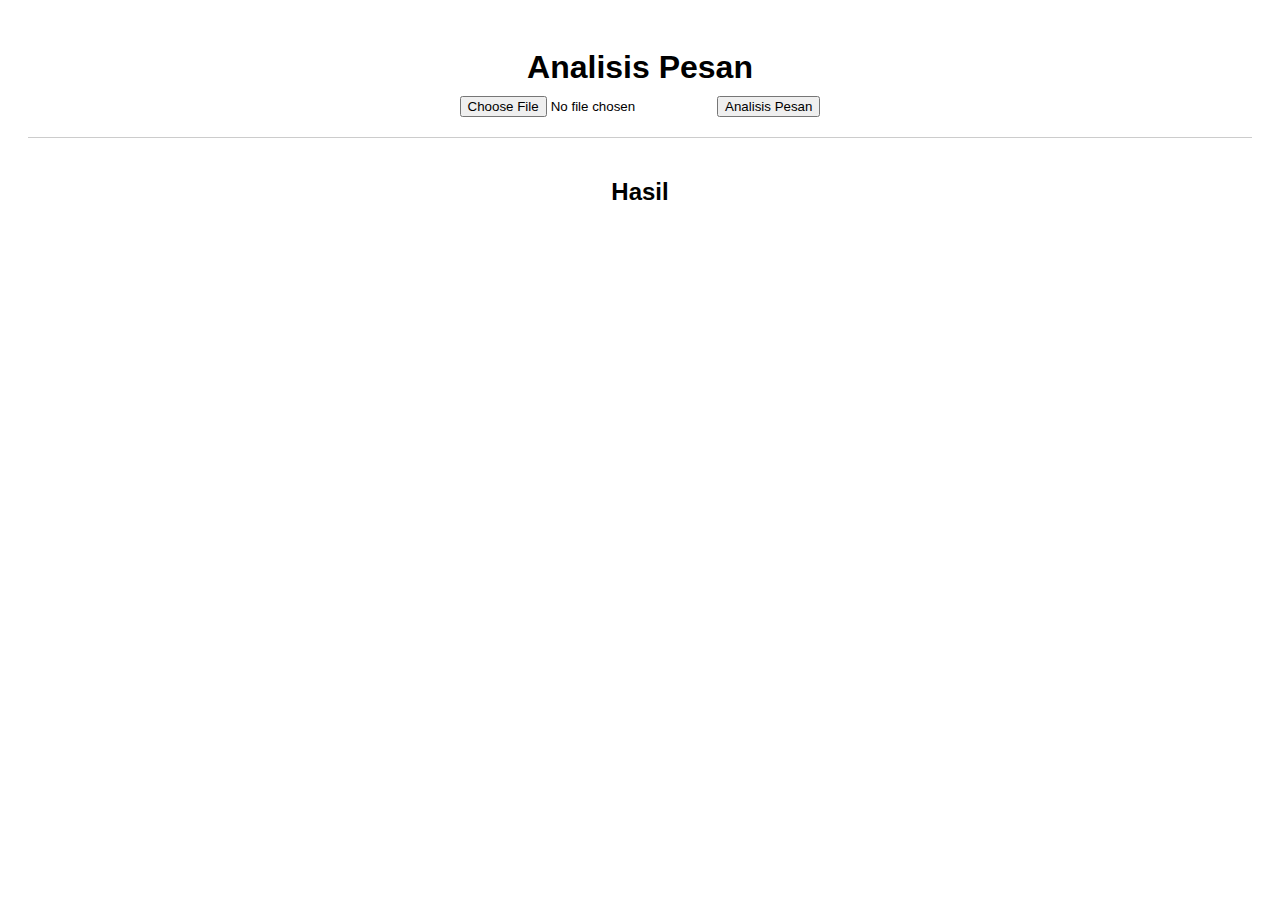
<file: E1. Chat Analytics/index.html>
<!DOCTYPE html>
<html lang="id">
<head>
    <meta charset="UTF-8">
    <meta name="viewport" content="width=device-width, initial-scale=1.0">
    <title>Analisis Pesan</title>
    <link rel="stylesheet" href="styles.css">
</head>
<body>
    <h1>Analisis Pesan</h1>
    <input type="file" id="jsonInput" accept="data.json">
    <button id="analisisTombol">Analisis Pesan</button>
    <div id="hasilContainer">
        <h2>Hasil</h2>
        <div id="kataTeratas"></div>
        <p id="totalKirim"></p>
        <p id="totalTerima"></p>
        <p id="rataPanjangKirim"></p>
        <p id="rataPanjangTerima"></p>
    </div>
    <script src="script.js"></script>
</body>
</html>
</file>
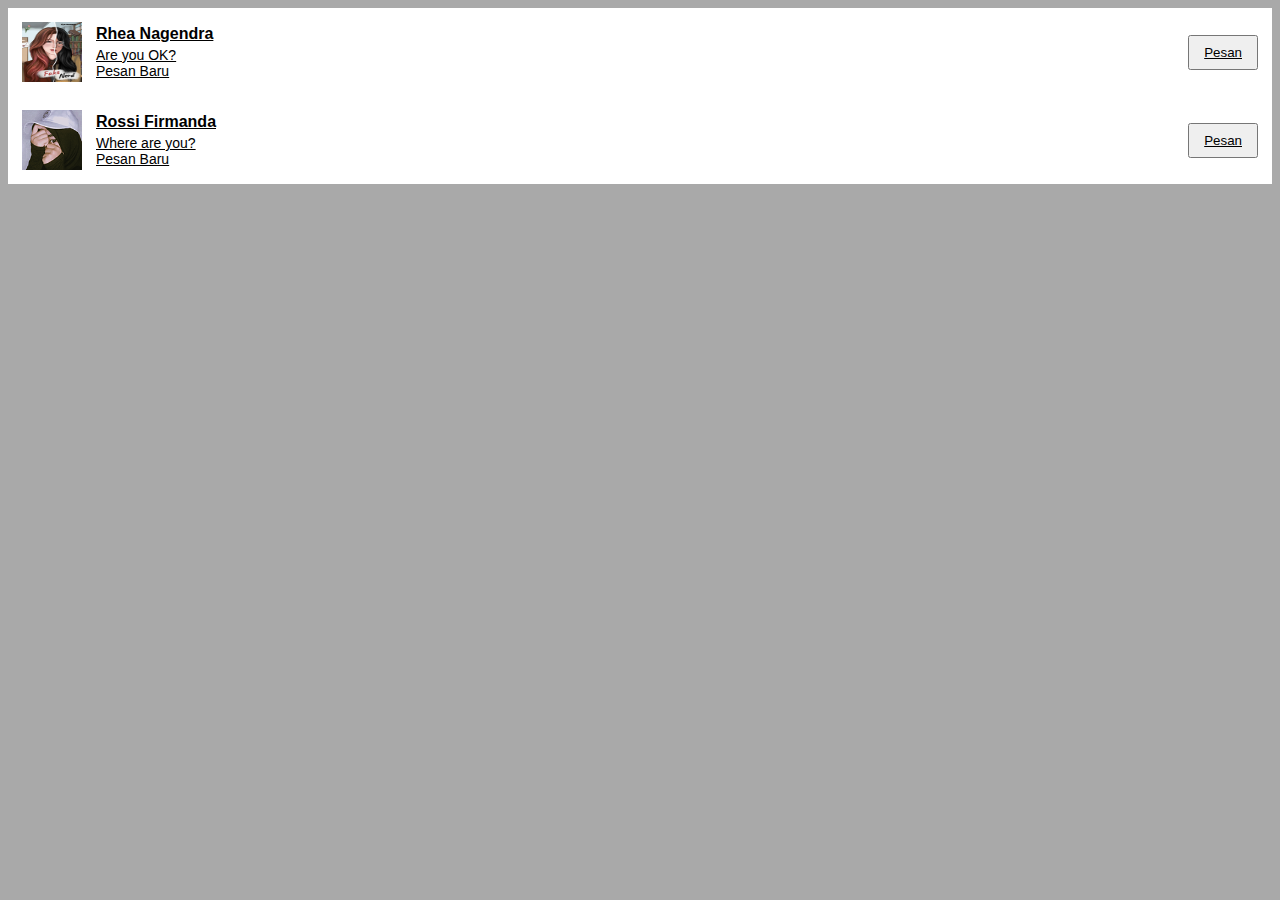
<file: A1. Messenger/Layar 1.html>
<!DOCTYPE html> 
<head>

<meta name="viewport" content="width=device-width, initial-scale=1.0">
<title>Messenger</title>

<style>
  body {
    font-family: Arial, sans-serif;
    background: darkgray;
  }

  .dialog-list {
    display: flex;
    align-items: center;
    padding: 14px;
    color: black;
    background-color: white;
  }

  .avatar {
    width: 60px;
    height: 60px;
    margin-right: 14px;
  }

  .dialog-info {
    flex: 1;
  }

  .name {
    font-weight: bold;
    margin-bottom: 4px;
  }

  .preview {
    color:black;
    font-size: 14px;
  }

  .new-message {
    font-size: 14px;
  }

  .message-button {
    padding: 8px 14px;
    color: black;

  }
</style>
</head>
<body>
  <a href="Layar 2.html" class="dialog-list">
    <img src="fake.jpg" alt="Avatar 1" class="avatar">
    <div class="dialog-info">
      <div class="name">Rhea Nagendra</div>
      <div class="preview">Are you OK?</div>
      <div class="new-message">Pesan Baru</div>
    </div>
    <button class="message-button">Pesan</button>
  </a>

  <a href="Layar 2.html" class="dialog-list">
    <img src="Rossi.png" alt="Avatar 2" class="avatar">
    <div class="dialog-info">
      <div class="name">Rossi Firmanda</div>
      <div class="preview">Where are you?</div>
      <div class="new-message">Pesan Baru</div>
    </div>
    <button class="message-button">Pesan</button>
  </a>
</body>
</html>
</file>
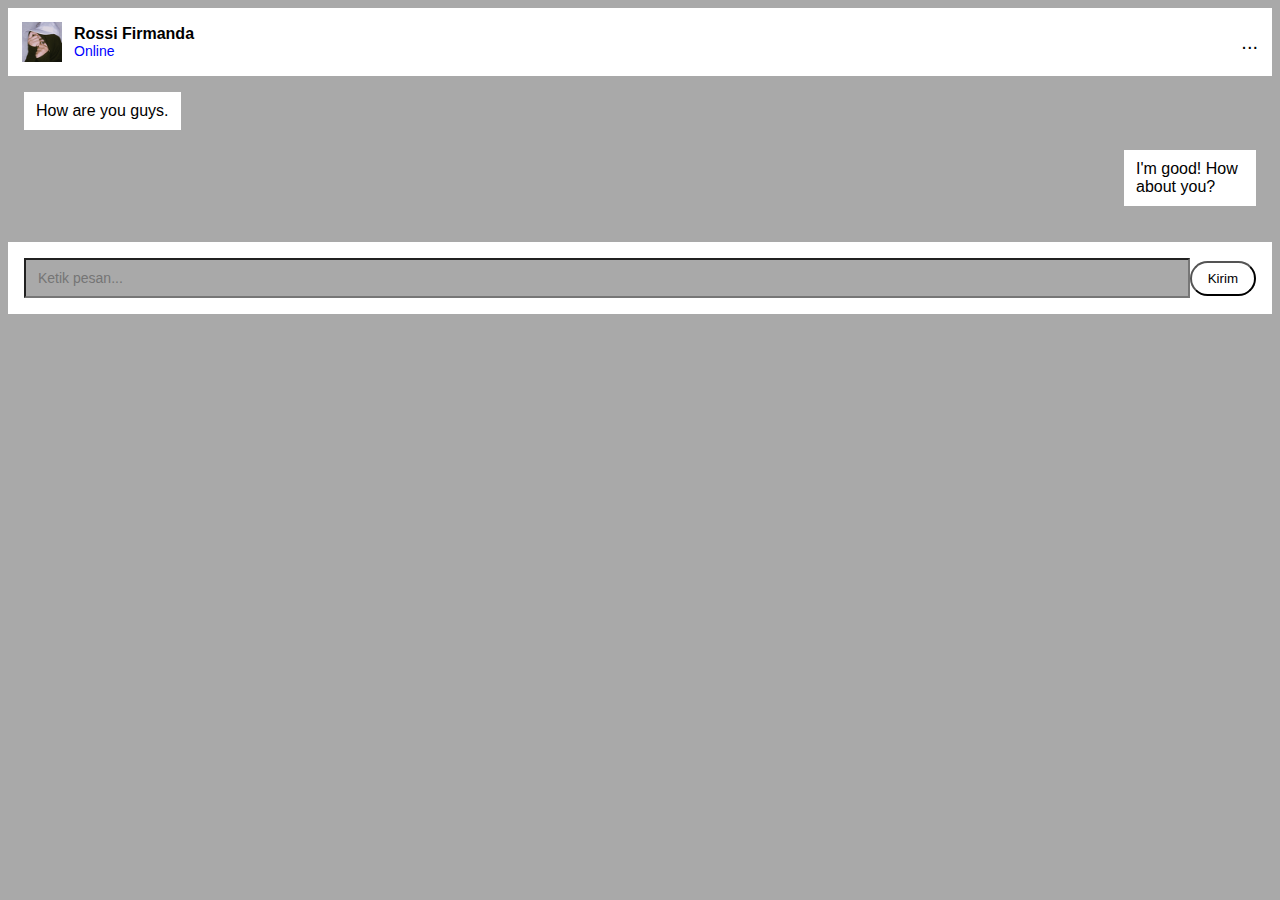
<file: A1. Messenger/Layar 2.html>
<!DOCTYPE html>
<head>

<meta name="viewport" content="width=device-width, initial-scale=1.0">
<title>Messenger</title>

<style>
  body {
    font-family: Arial, sans-serif;
    background: darkgray;
  }

  .chat-header {
    display: flex;
    align-items: center;
    justify-content: space-between;
    padding: 14px;
    background-color: white;
  }

  .chat-avatar {
    width: 40px;
    margin-right: 12px;

  }

  .chat-info {
    flex: 1;
  }

  .name {
    font-weight: bold;
    font-size: 16px;
    color: black;
  }

  .status {
    font-size: 14px;
    color: blue;
  }

  .chat-options {
    color: black;
    font-size: 20px;
  }

  .chat-messages {
    padding: 16px;
    max-height: 70vh;
    overflow-y: auto;
  }

  .message {
    display: flex;
    align-items: flex-start;
    margin-bottom: 20px;
  }

  .message-content {
    background-color: white;
    padding: 10px 12px;
    max-width: 70%;
  }

  .message-input {
    display: flex;
    align-items: center;
    justify-content: space-between;
    padding: 16px;
    background-color: white;

  }

  .input-field {
    flex: 1;
    padding: 10px 12px;
    background-color: darkgray;
    font-size: 14px;
    color: black;
  }

  .send-button {
    padding: 8px 16px;
    background-color: white;
    color: black;
    border-radius: 20px;
    cursor: pointer;
  }

  .send-button:hover {
    background-color: darkgray;
  }

  .message-avatar {
    margin-right: 0;
    margin-left: 0;
  }

  .message.sent .message-avatar {
    margin-left: 15px;
  }

  .message-content {
    margin-right: 8px;
    margin-left: 0;
  }

  .message.sent .message-content {
    margin-right: 0;
    margin-left: 1100px;
  }
</style>
</head>
<body>
  <div class="chat-header">
    <img src="Rossi.png" alt="Avatar 2" class="chat-avatar">
    <div class="chat-info">
      <div class="name">Rossi Firmanda</div>
      <div class="status">Online</div>
    </div>
    <div class="chat-options">...</div>
  </div>

  <div class="chat-messages">
    <div class="message">
      <div class="message-content">How are you guys.</div>
    </div>
    <div class="message sent">
      <div class="message-content">I'm good! How about you?</div>
    </div>

    <!-- Tambahkan pesan lainnya di sini -->
  </div>
  <div class="message-input">
    <input id="message-input" type="text" class="input-field" placeholder="Ketik pesan...">
    <button id="send-button" class="send-button">Kirim</button>
  </div>

  <script>
    const messageInput = document.getElementById("message-input");
    const sendButton = document.getElementById("send-button");
    const chatMessages = document.querySelector(".chat-messages");

    sendButton.addEventListener("click", function() {
      const messageText = messageInput.value;
      if (messageText.trim() !== "") {
        const newMessage = createMessageElement(messageText, true);
        chatMessages.appendChild(newMessage);
        messageInput.value = "";
        chatMessages.scrollTop = chatMessages.scrollHeight;
      }
    });

    function createMessageElement(text, isSent) {
      const messageDiv = document.createElement("div");
      messageDiv.classList.add("message");
      

      const contentDiv = document.createElement("div");
      contentDiv.classList.add("message-content");
      contentDiv.textContent = text;
      
      if (isSent) {
        messageDiv.classList.add("sent");
        contentDiv.classList.add("sent-content");
      }
      
      messageDiv.appendChild(contentDiv);
      
      return messageDiv;
    }
  </script>
</body>
</html>
</file>
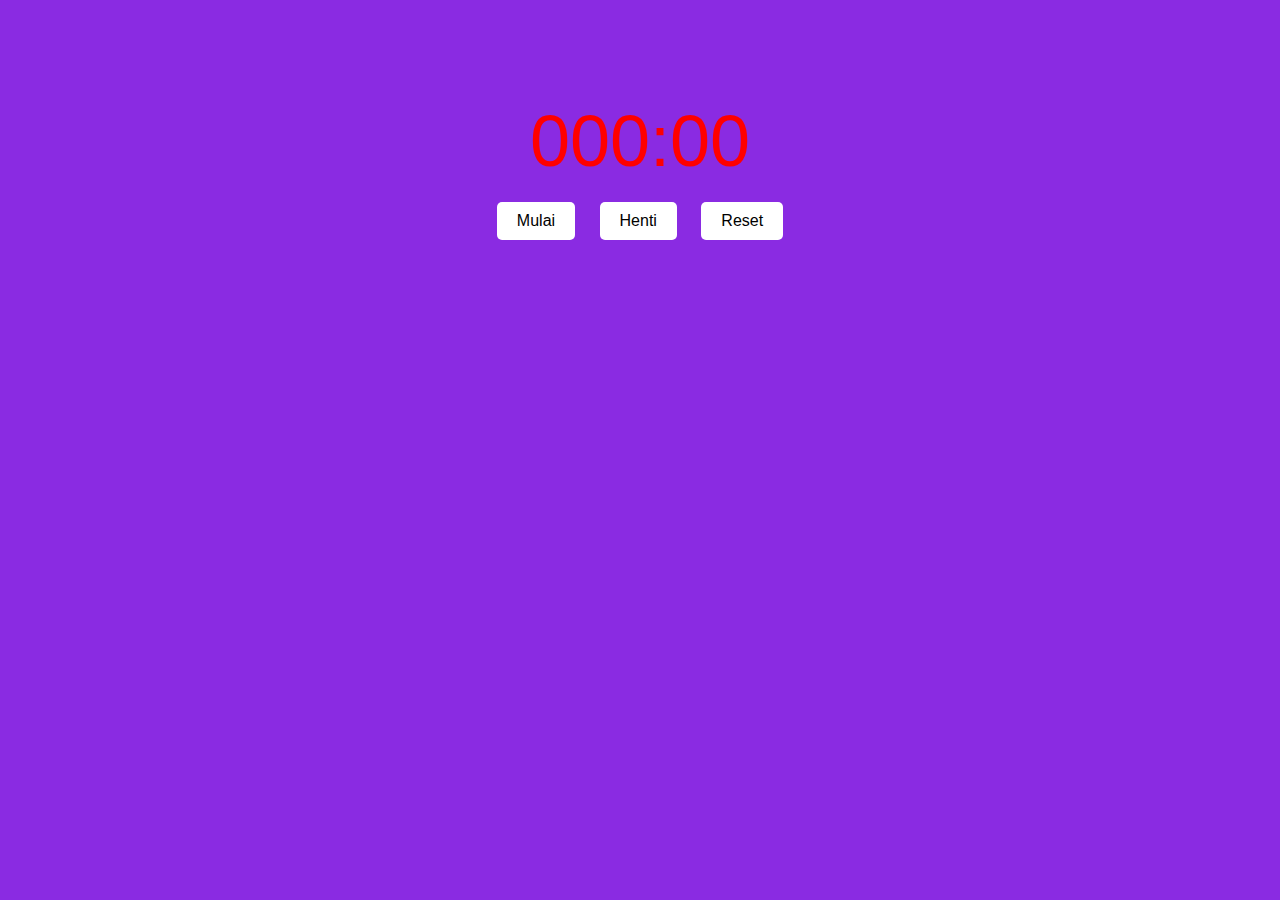
<file: B2. Digital Timer/PROGRAM TIMER SEDERHANANYA.html>
<!DOCTYPE html>
<head>
<meta name="viewport" content="width=device-width, initial-scale=1.0">
<title>Penghitung Digital</title>
<style>
  body {font-family: Arial, sans-serif;text-align: center;margin: 0;padding: 0;background:blueviolet;}
  .timer {font-size: 72px;color: red;margin-top: 100px;}
  .tombol {margin-top: 20px;}
  button {font-size: 16px;padding: 10px 20px;margin: 0 10px;background: white;color: black;border: none;border-radius: 5px;cursor: pointer;}
</style>
</head>
<body>
  <div class="timer">000:00</div>
  <div class="tombol">
    <button id="mulai">Mulai</button>
    <button id="henti">Henti</button>
    <button id="reset">Reset</button>
  </div>
  <script>
    let intervalId, sentiseconds = 0, detik = 0;
    const tampilanTimer = document.querySelector(".timer"), tombolMulai = document.getElementById("mulai"), tombolHenti = document.getElementById("henti"), tombolReset = document.getElementById("reset");
    function perbaruiTampilanTimer() {
      tampilanTimer.textContent = `${detik.toString().padStart(3, '0')}:${sentiseconds.toString().padStart(2, '0')}`;
    }
    function mulaiTimer() {
      intervalId = setInterval(function() {
        sentiseconds++;
        if (sentiseconds === 100) {
          sentiseconds = 0;
          detik++;
          if (detik === 1000) {detik = 0;}
        }
        perbaruiTampilanTimer();
      }, 10);
      tombolMulai.disabled = true;
      tombolHenti.disabled = false;
      tombolReset.disabled = false;
    }
    function hentiTimer() {
      clearInterval(intervalId);
      tombolMulai.disabled = false;
      tombolHenti.disabled = true;
      tombolReset.disabled = false;
    }
    function resetTimer() {
      clearInterval(intervalId);
      sentiseconds = 0;
      detik = 0;
      perbaruiTampilanTimer();
      tombolMulai.disabled = false;
      tombolHenti.disabled = true;
      tombolReset.disabled = true;
    }
    tombolMulai.addEventListener("click", mulaiTimer);
    tombolHenti.addEventListener("click", hentiTimer);
    tombolReset.addEventListener("click", resetTimer);
  </script>
</body>
</html>
</file>
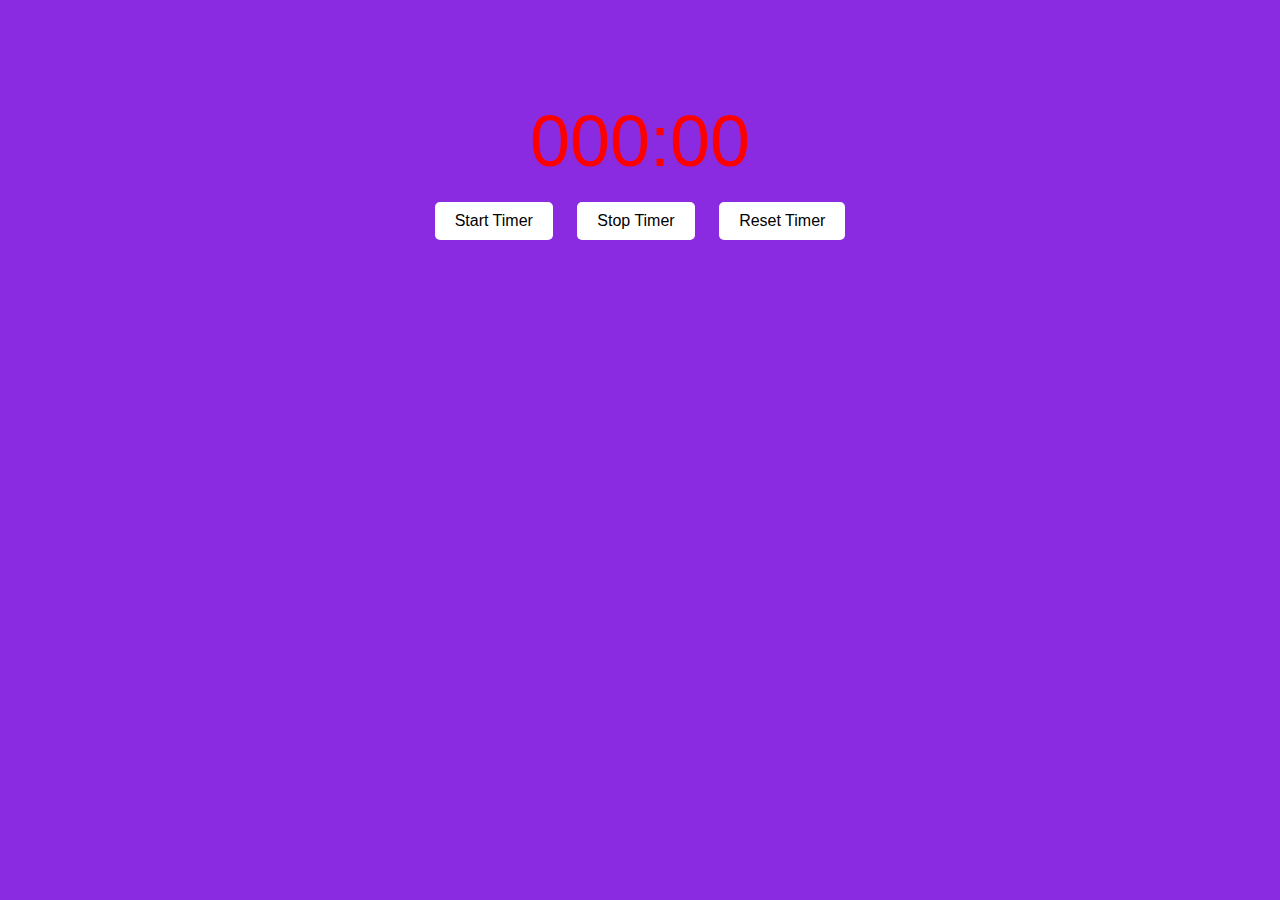
<file: B2. Digital Timer/Timer.html>
<!DOCTYPE html>

<head>
<meta name="viewport" content="width=device-width, initial-scale=1.0">
<title>Digital Timer</title>
<style>
  body {
    font-family: Arial, sans-serif;
    text-align: center;
    margin: 0;
    padding: 0;
    background:blueviolet;
  }
  
  .timer {
    font-size: 72px;
    color: red;
    margin-top: 100px;
  }
  
  .buttons {
    margin-top: 20px;
  }
  
  button {
    font-size: 16px;
    padding: 10px 20px;
    margin: 0 10px;
    background-color: white;
    color: black;
    border: none;
    border-radius: 5px;
    cursor: pointer;
  
  
  }
</style>
</head>
<body>
  <div class="timer">000:00</div>
  <div class="buttons">
    <button id="start">Start Timer</button>
    <button id="stop">Stop Timer</button>
    <button id="reset">Reset Timer</button>
  </div>

  <script>
    let intervalId;
    let centiseconds = 0;
    let seconds = 0;

    const timerDisplay = document.querySelector(".timer");
    const startButton = document.getElementById("start");
    const stopButton = document.getElementById("stop");
    const resetButton = document.getElementById("reset");

    function updateTimerDisplay() {
      timerDisplay.textContent = `${seconds.toString().padStart(3, '0')}:${centiseconds.toString().padStart(2, '0')}`;
    }

    function startTimer() {
      intervalId = setInterval(function() {
        centiseconds++;
        if (centiseconds === 100) {
          centiseconds = 0;
          seconds++;
          if (seconds === 1000) {
            seconds = 0;
          }
        }
        updateTimerDisplay();
      }, 10);
      startButton.disabled = true;
      stopButton.disabled = false;
      resetButton.disabled = false;
    }

    function stopTimer() {
      clearInterval(intervalId);
      startButton.disabled = false;
      stopButton.disabled = true;
      resetButton.disabled = false;
    }

    function resetTimer() {
      clearInterval(intervalId);
      centiseconds = 0;
      seconds = 0;
      updateTimerDisplay();
      startButton.disabled = false;
      stopButton.disabled = true;
      resetButton.disabled = true;
    }

    startButton.addEventListener("click", startTimer);
    stopButton.addEventListener("click", stopTimer);
    resetButton.addEventListener("click", resetTimer);
  </script>
</body>
</html>
</file>
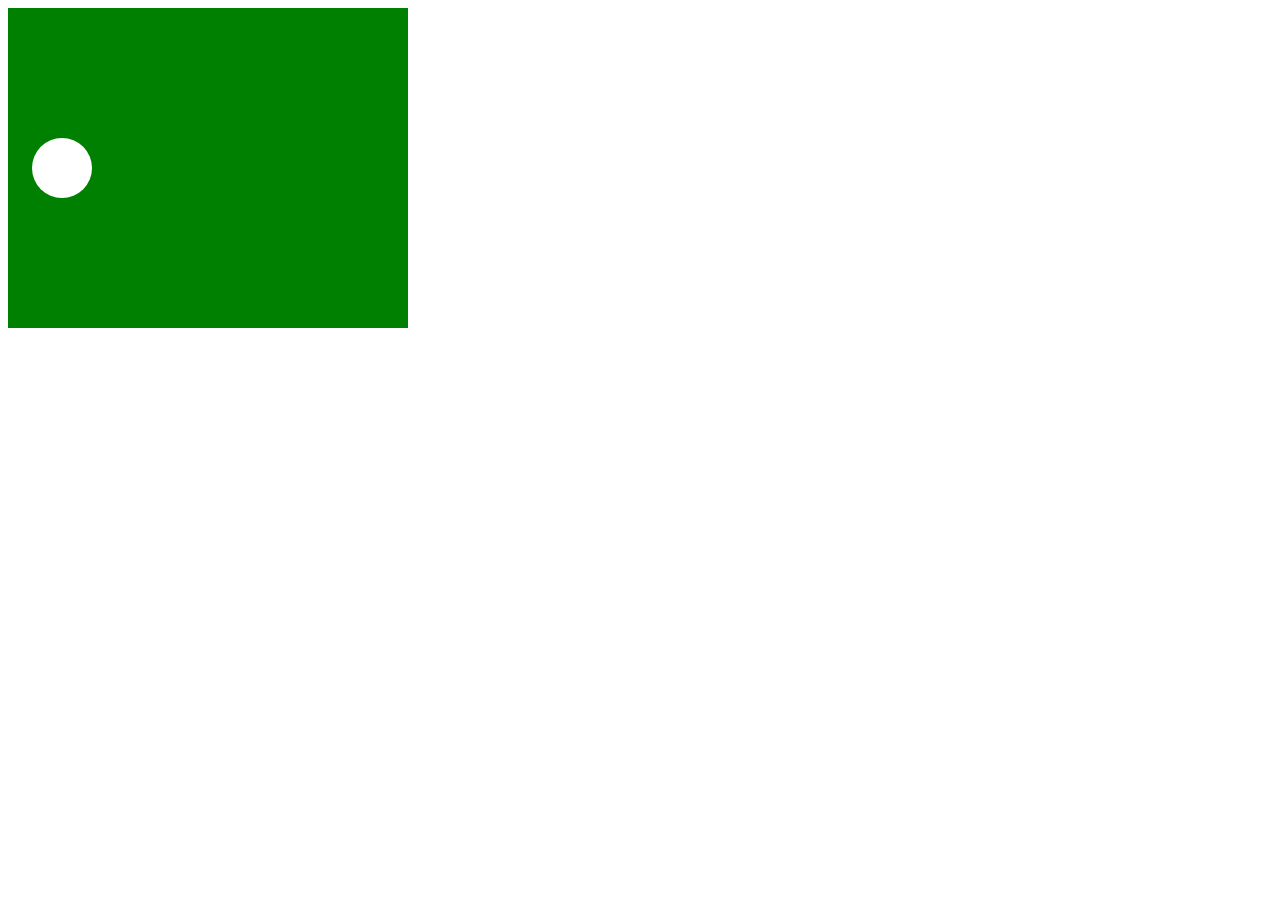
<file: C1. Canvas Animation/Canvas.html>
<!DOCTYPE html>
<html>
<head>
    <title>C1 Canvas Animation</title>
    <style>
        #container {
            width: 400px;
            height: 320px;
            position: relative;
            overflow: hidden;
            background-color: green;
        }

        canvas {
            position: absolute;
            background-color: transparent;
        }
    </style>
</head>
<body>
    <div id="container">
        <canvas id="circleCanvas" width="400" height="320"></canvas>
    </div>

    <script>
        const canvas = document.getElementById('circleCanvas');
        const context = canvas.getContext('2d');
        const circleRadius = 30;
        let circleX = -circleRadius;
        const circleY = canvas.height / 2;
        const circleSpeed = 2;
        const circleColor = 'white';
        const containerColor = 'darkgreen';

        function drawCircle(x, y) {
            context.clearRect(0, 0, canvas.width, canvas.height);
            context.beginPath();
            context.arc(x, y, circleRadius, 0, Math.PI * 2);
            context.fillStyle = circleColor;
            context.fill();
            context.closePath();
        }

        function moveCircle() {
            circleX += circleSpeed;
            if (circleX > canvas.width + circleRadius) {
                circleX = -circleRadius;
            }
            drawCircle(circleX, circleY);
            requestAnimationFrame(moveCircle);
        }

        drawCircle(circleX, circleY);
        moveCircle();
    </script>
</body>
</html>
</file>
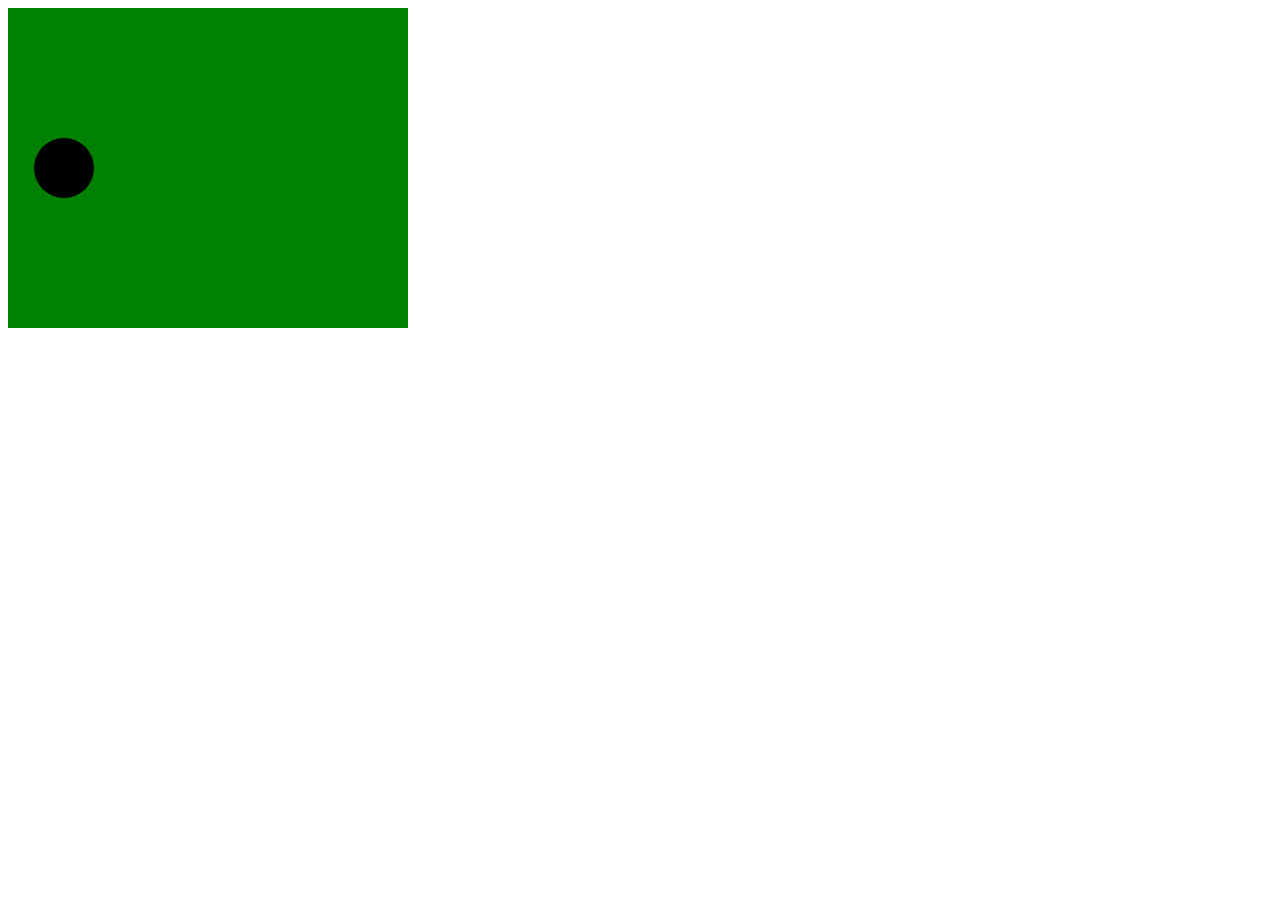
<file: C1. Canvas Animation/PROGRAM KANVAS SEDERHANA.html>
<!DOCTYPE html>
<html>
<head>
    <title>Animasi Lingkaran C1</title>
    <style>
        #kontainer {
            width: 400px;
            height: 320px;
            position: relative;
            overflow: hidden;
            background-color: green;
        }

        canvas {
            position: absolute;
            background-color: transparent;
        }
    </style>
</head>
<body>
    <div id="kontainer">
        <canvas id="lingkaranCanvas" width="400" height="320"></canvas>
    </div>

    <script>
        const canvas = document.getElementById('lingkaranCanvas');
        const konteks = canvas.getContext('2d');
        const radiusLingkaran = 30;
        let xLingkaran = -radiusLingkaran;
        const yLingkaran = canvas.height / 2;
        const kecepatanLingkaran = 2;
        const warnaLingkaran = 'putih';
        const warnaKontainer = 'darkgreen';

        function gambarLingkaran(x, y) {
            konteks.clearRect(0, 0, canvas.width, canvas.height);
            konteks.beginPath();
            konteks.arc(x, y, radiusLingkaran, 0, Math.PI * 2);
            konteks.fillStyle = warnaLingkaran;
            konteks.fill();
            konteks.closePath();
        }

        function pindahLingkaran() {
            xLingkaran += kecepatanLingkaran;
            if (xLingkaran > canvas.width + radiusLingkaran) {
                xLingkaran = -radiusLingkaran;
            }
            gambarLingkaran(xLingkaran, yLingkaran);
            requestAnimationFrame(pindahLingkaran);
        }

        gambarLingkaran(xLingkaran, yLingkaran);
        pindahLingkaran();
    </script>
</body>
</html>
</file>
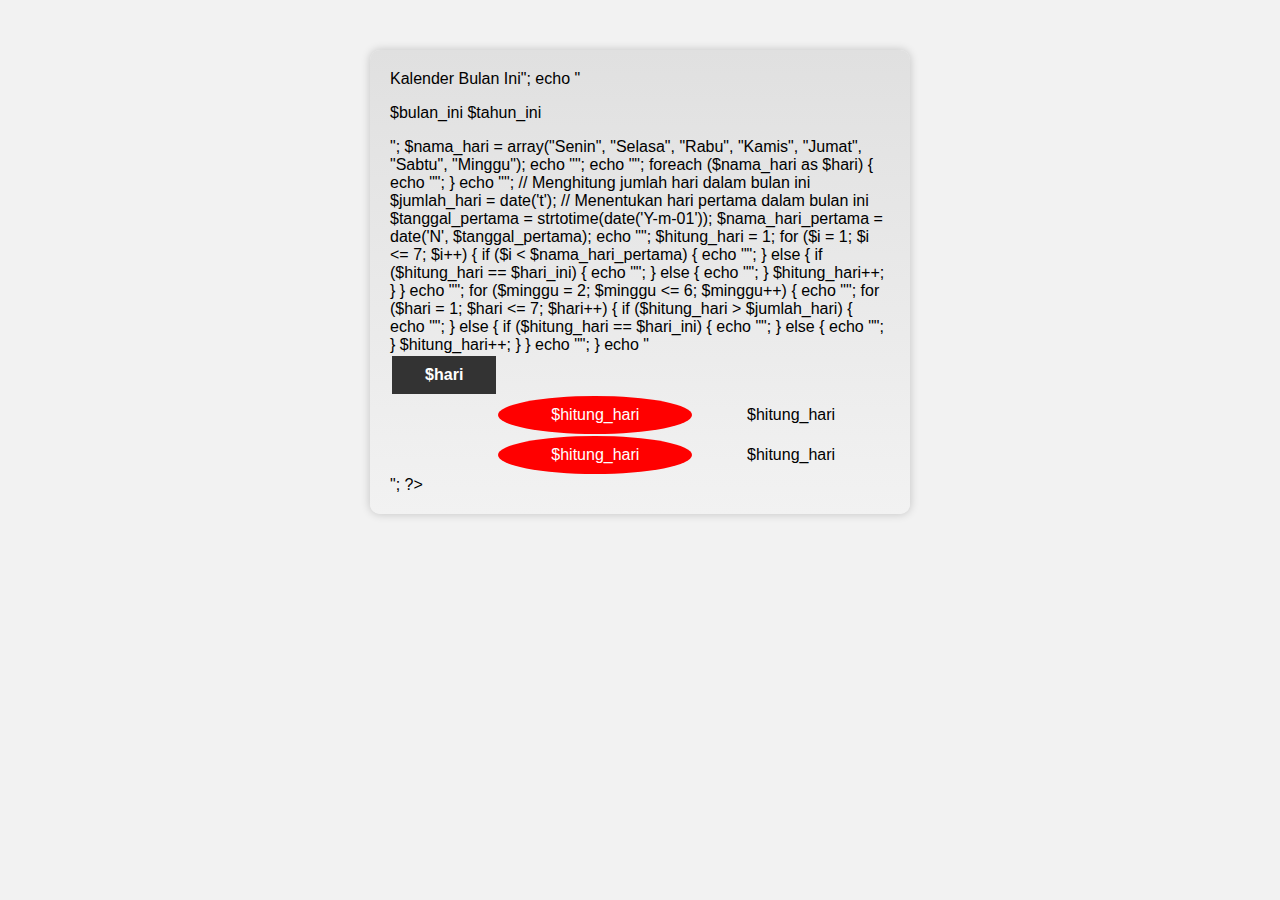
<file: D1. PHP Calendar/PROGRAM KALENDER SEDERHANA.html>
<!DOCTYPE html>
<html>
<head>
    <title>Kalender</title>
    <style>
        body {
            font-family: Arial, sans-serif;
            background-color: #f2f2f2;
            margin: 0;
            padding: 0;
        }
        .kalender {
            width: 500px;
            margin: 50px auto;
            background: linear-gradient(to bottom, #e0e0e0, #f2f2f2);
            border-radius: 10px;
            box-shadow: 0px 0px 10px rgba(0, 0, 0, 0.2);
            padding: 20px;
        }
        table {
            width: 100%;
        }
        th, td {
            text-align: center;
            padding: 10px;
        }
        th {
            background-color: #333;
            color: white;
        }
        .hari_ini {
            background-color: red;
            color: white;
            border-radius: 50%;
        }
    </style>
</head>
<body>
    <div class="kalender">
        <?php
        date_default_timezone_set('Asia/Jakarta');
        $hari_ini = date('d');
        $hari_ini_formatted = date('Y-m-d');
        $bulan_ini = date('F');
        $tahun_ini = date('Y');
        
        echo "<h1>Kalender Bulan Ini</h1>";
        echo "<p>$bulan_ini $tahun_ini</p>";
        
        $nama_hari = array("Senin", "Selasa", "Rabu", "Kamis", "Jumat", "Sabtu", "Minggu");
        echo "<table>";
        echo "<tr>";
        foreach ($nama_hari as $hari) {
            echo "<th>$hari</th>";
        }
        echo "</tr>";
        
        // Menghitung jumlah hari dalam bulan ini
        $jumlah_hari = date('t');
        
        // Menentukan hari pertama dalam bulan ini
        $tanggal_pertama = strtotime(date('Y-m-01'));
        $nama_hari_pertama = date('N', $tanggal_pertama);
        
        echo "<tr>";
        $hitung_hari = 1;
        for ($i = 1; $i <= 7; $i++) {
            if ($i < $nama_hari_pertama) {
                echo "<td></td>";
            } else {
                if ($hitung_hari == $hari_ini) {
                    echo "<td class='hari_ini'>$hitung_hari</td>";
                } else {
                    echo "<td>$hitung_hari</td>";
                }
                $hitung_hari++;
            }
        }
        echo "</tr>";
        
        for ($minggu = 2; $minggu <= 6; $minggu++) {
            echo "<tr>";
            for ($hari = 1; $hari <= 7; $hari++) {
                if ($hitung_hari > $jumlah_hari) {
                    echo "<td></td>";
                } else {
                    if ($hitung_hari == $hari_ini) {
                        echo "<td class='hari_ini'>$hitung_hari</td>";
                    } else {
                        echo "<td>$hitung_hari</td>";
                    }
                    $hitung_hari++;
                }
            }
            echo "</tr>";
        }
        
        echo "</table>";
        ?>
    </div>
</body>
</html>
</file>
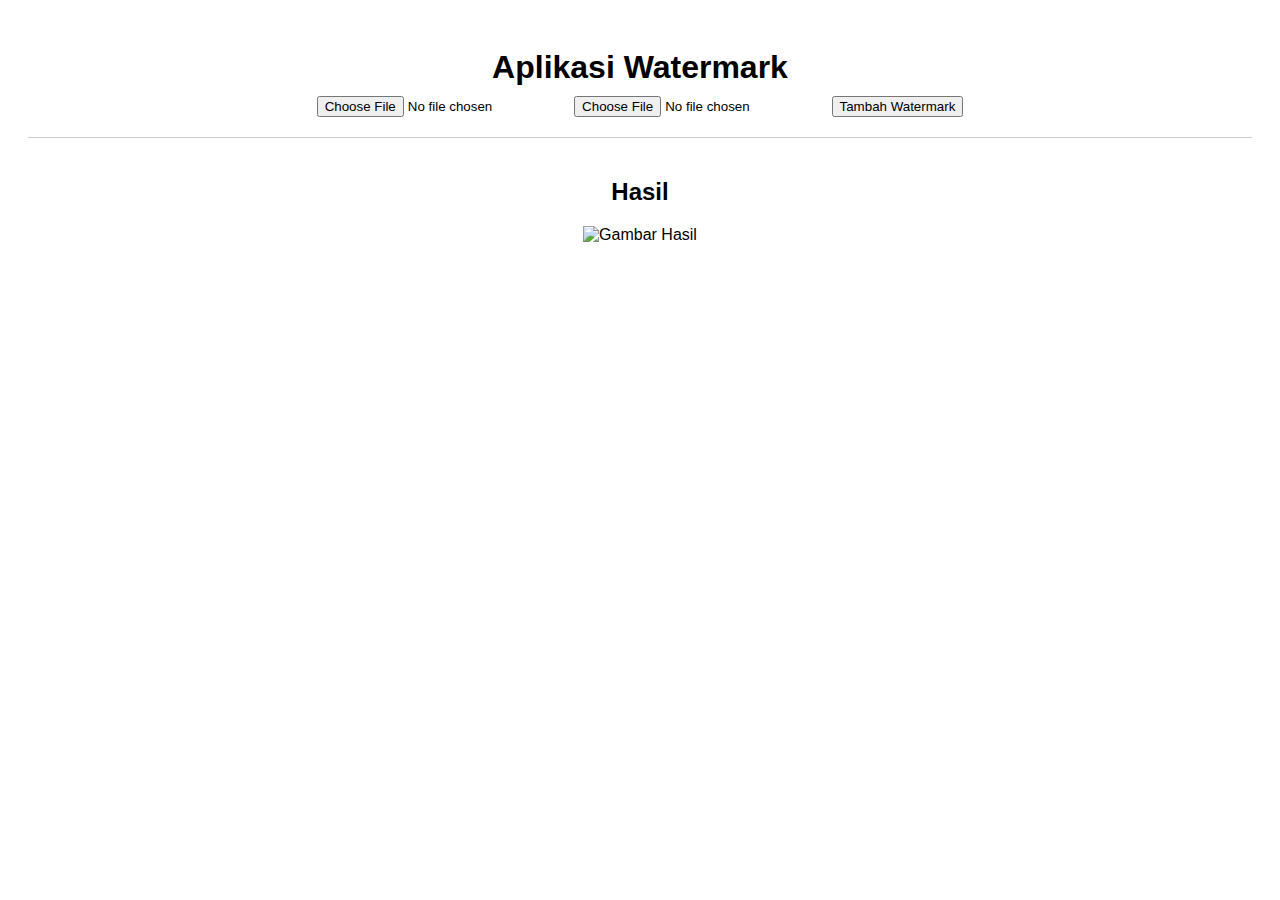
<file: D2. Watermark/PROGRAM WATERMARK SEDERHANA.html>
<!DOCTYPE html>
<html lang="en">
<head>
    <meta charset="UTF-8">
    <meta name="viewport" content="width=device-width, initial-scale=1.0">
    <title>Aplikasi Watermark</title>
    <style>
        body {
            font-family: Arial, sans-serif;
            text-align: center;
            padding: 20px;
        }

        h1, h2 {
            margin-bottom: 10px;
        }

        img {
            max-width: 100%;
            height: auto;
            margin-top: 10px;
        }

        #hasilContainer {
            margin-top: 20px;
            border-top: 1px solid #ccc;
            padding-top: 20px;
        }
    </style>
</head>
<body>
    <h1>Aplikasi Watermark</h1>
    <input type="file" id="inputGambar" accept="image/*">
    <input type="file" id="inputLogo" accept=".png">
    <button id="tombolWatermark">Tambah Watermark</button>
    <div id="hasilContainer">
        <h2>Hasil</h2>
        <img id="gambarHasil" alt="Gambar Hasil">
    </div>
    <script>
        const inputGambar = document.getElementById("inputGambar");
const inputLogo = document.getElementById("inputLogo");
const tombolWatermark = document.getElementById("tombolWatermark");
const gambarHasil = document.getElementById("gambarHasil");

tombolWatermark.addEventListener("click", () => {
    const berkasGambar = inputGambar.files[0];
    const berkasLogo = inputLogo.files[0];

    if (berkasGambar && berkasLogo) {
        const gambar = new Image();
        const logo = new Image();

        gambar.onload = () => {
            const kanvas = document.createElement("canvas");
            kanvas.width = gambar.width;
            kanvas.height = gambar.height;
            const ctx = kanvas.getContext("2d");

            ctx.drawImage(gambar, 0, 0);
            ctx.drawImage(logo, kanvas.width - logo.width, 0, logo.width, logo.height);

            const dataURLHasil = kanvas.toDataURL("image/jpeg");

            gambarHasil.src = dataURLHasil;
        };

        gambar.src = URL.createObjectURL(berkasGambar);
        logo.src = URL.createObjectURL(berkasLogo);
    }
});

    </script>
</body>
</html>
</file>
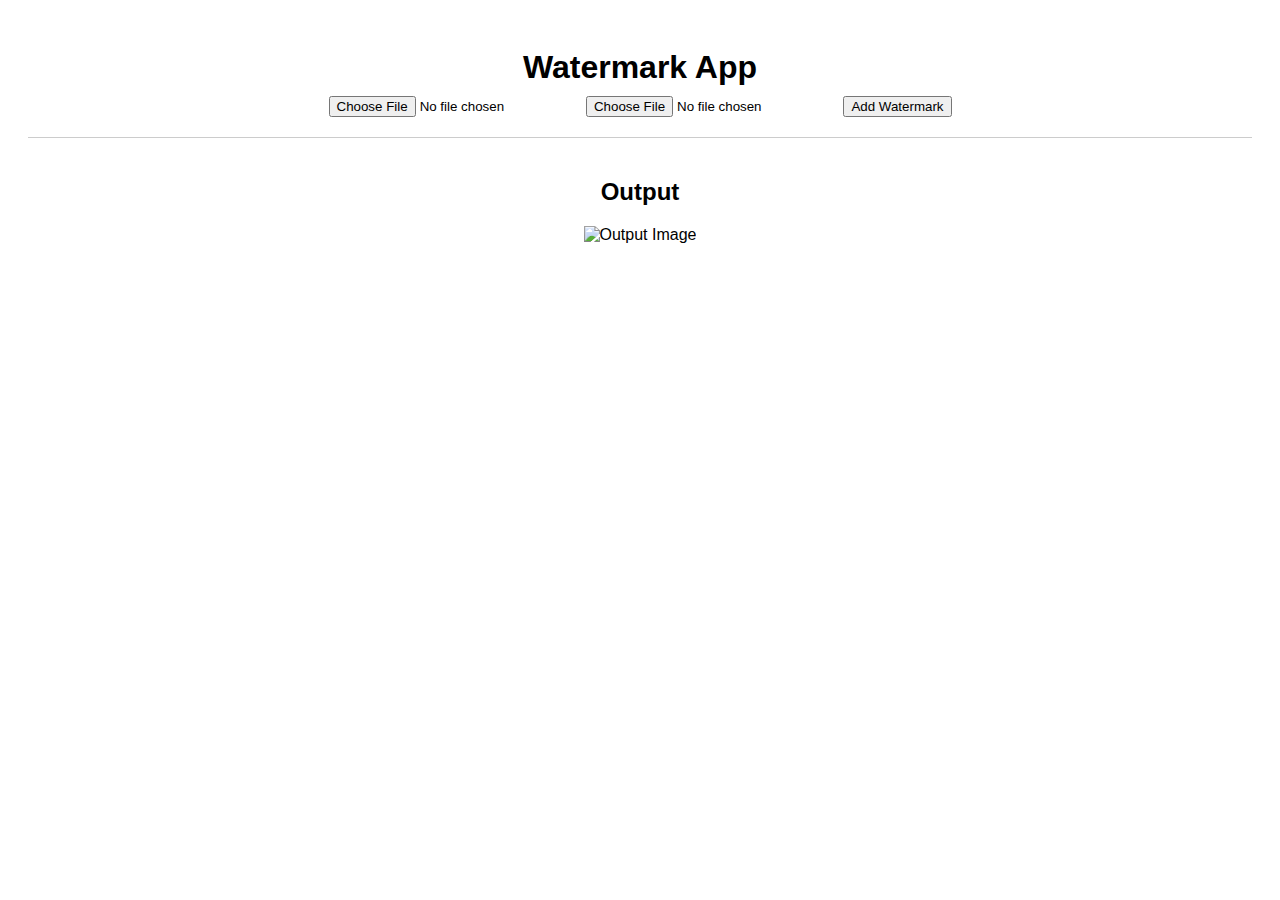
<file: D2. Watermark/Watermark.html>
<!DOCTYPE html>
<html lang="en">
<head>
    <meta charset="UTF-8">
    <meta name="viewport" content="width=device-width, initial-scale=1.0">
    <title>Watermark App</title>
    <style>
        body {
    font-family: Arial, sans-serif;
    text-align: center;
    padding: 20px;
}

h1, h2 {
    margin-bottom: 10px;
}

img {
    max-width: 100%;
    height: auto;
    margin-top: 10px;
}

#outputContainer {
    margin-top: 20px;
    border-top: 1px solid #ccc;
    padding-top: 20px;
}

    </style>
</head>
<body>
    <h1>Watermark App</h1>
    <input type="file" id="imageInput" accept="image/*">
    <input type="file" id="logoInput" accept=".png">
    <button id="watermarkButton">Add Watermark</button>
    <div id="outputContainer">
        <h2>Output</h2>
        <img id="outputImage" alt="Output Image">
    </div>
    <script>
        const imageInput = document.getElementById("imageInput");
const logoInput = document.getElementById("logoInput");
const watermarkButton = document.getElementById("watermarkButton");
const outputImage = document.getElementById("outputImage");

watermarkButton.addEventListener("click", () => {
    const imageFile = imageInput.files[0];
    const logoFile = logoInput.files[0];

    if (imageFile && logoFile) {
        const image = new Image();
        const logo = new Image();

        image.onload = () => {
            const canvas = document.createElement("canvas");
            canvas.width = image.width;
            canvas.height = image.height;
            const ctx = canvas.getContext("2d");

            ctx.drawImage(image, 0, 0);
            ctx.drawImage(logo, canvas.width - logo.width, 0, logo.width, logo.height);

            const outputDataURL = canvas.toDataURL("image/jpeg");

            outputImage.src = outputDataURL;
        };

        image.src = URL.createObjectURL(imageFile);
        logo.src = URL.createObjectURL(logoFile);
    }
});

    </script>
</body>
</html>
</file>
<file: E1. Chat Analytics/styles.css>
body {
    font-family: Arial, sans-serif;
    text-align: center;
    padding: 20px;
}

h1, h2 {
    margin-bottom: 10px;
}

#hasilContainer {
    margin-top: 20px;
    border-top: 1px solid #ccc;
    padding-top: 20px;
}
</file>
